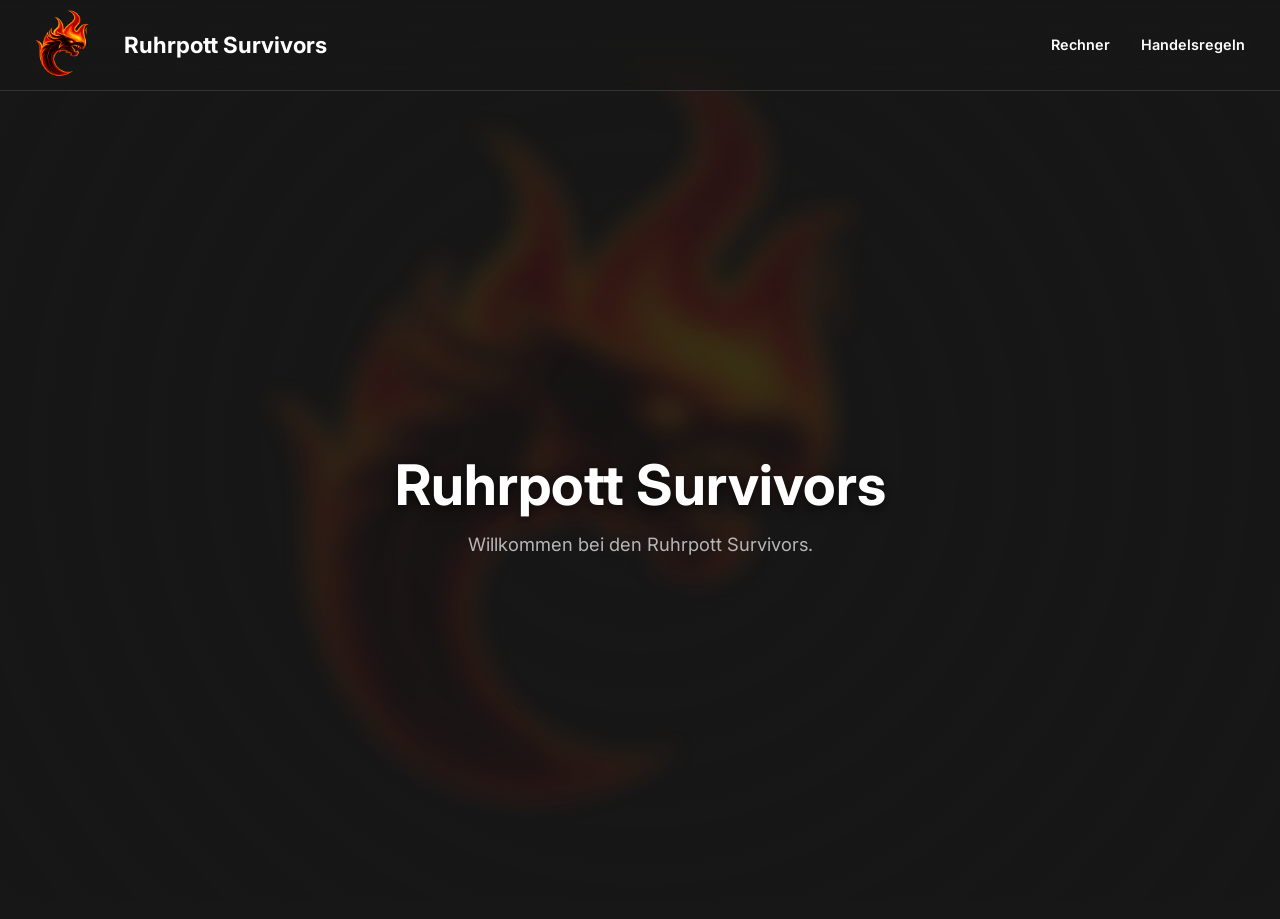
<file: index.html>
<!DOCTYPE html>
<html lang="de">

<head>
    <meta charset="UTF-8">
    <meta name="viewport" content="width=device-width, initial-scale=1.0">

    <title>Ruhrpott Survivors</title>

    <link rel="stylesheet" href="css/style.css">
</head>

<body>

    <!-- Navigation -->
    <nav class="navigation">
        <div class="navigation-inhalt">

            <!-- Logo und Name -->
            <a href="index.html" class="marke">
                <img
                    src="assets/images/Logo_RS.png"
                    alt="Ruhrpott Survivors"
                    class="logo"
                >

                <span>Ruhrpott Survivors</span>
            </a>

            <!-- Umschalter für das mobile Menü -->
            <input
                type="checkbox"
                id="menue-umschalter"
                class="menue-umschalter"
            >

            <!-- Menüpunkte -->
            <ul class="menue">
                <li>
                    <a href="rechner.html">Rechner</a>
                </li>

                <li>
                    <a href="handelsregeln.html">Handelsregeln</a>
                </li>
            </ul>

            <!-- Mobiles Menü -->
            <label
                for="menue-umschalter"
                class="hamburger"
                aria-label="Menü öffnen"
            >
                <span></span>
            </label>

        </div>
    </nav>


    <!-- Hauptinhalt -->
    <main class="hauptinhalt">

        <div class="hauptinhalt-inhalt">

            <h1>Ruhrpott Survivors</h1>

            <p>
                Willkommen bei den Ruhrpott Survivors.
            </p>

        </div>

    </main>

</body>

</html>
</file>
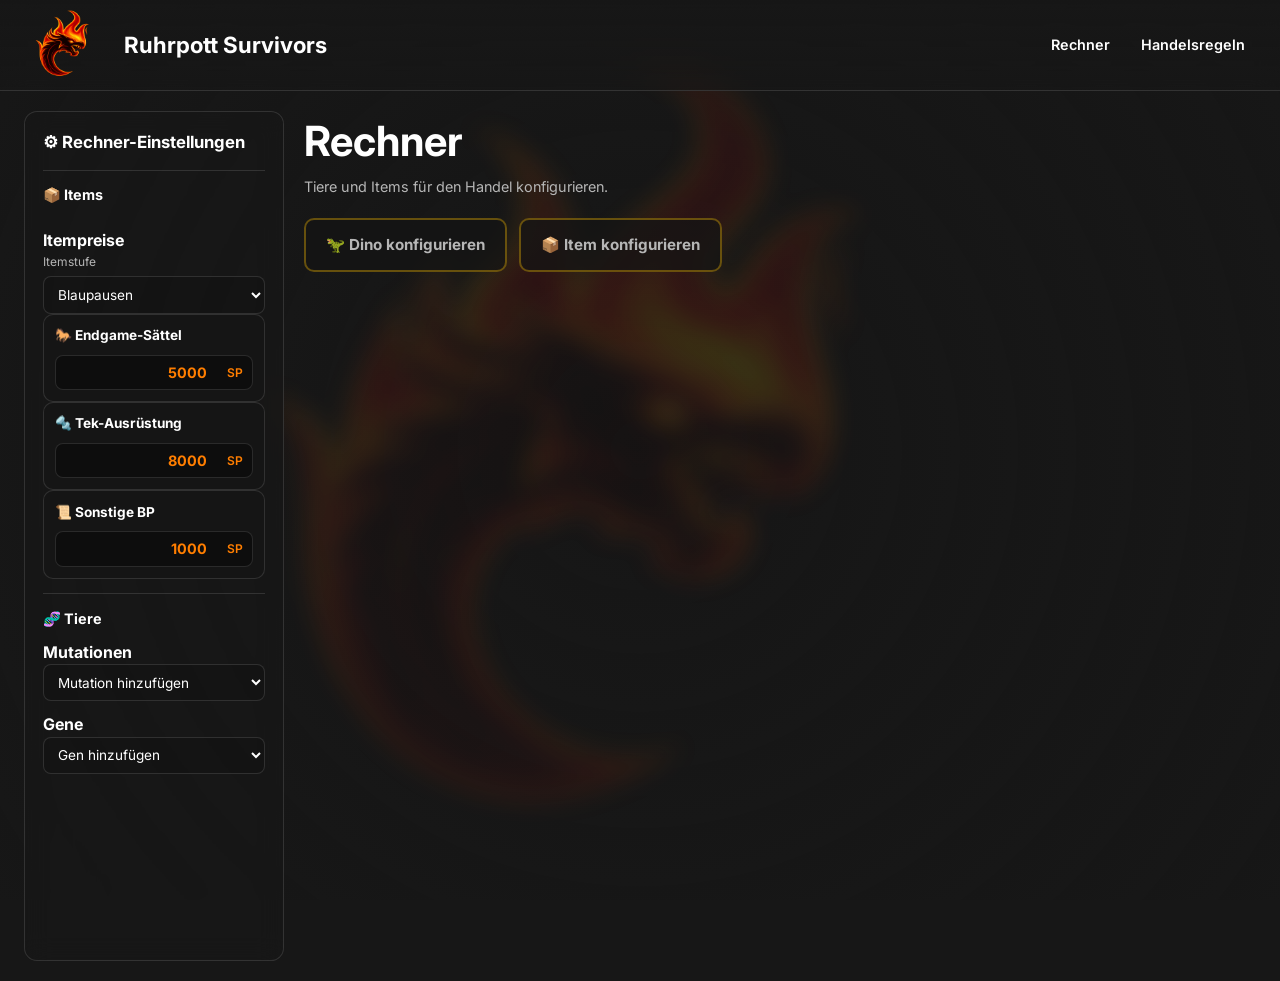
<file: rechner.html>
<!DOCTYPE html>
<html lang="de">

<head>
    <meta charset="UTF-8">
    <meta name="viewport" content="width=device-width, initial-scale=1.0">
    <title>Rechner – Ruhrpott Survivors</title>
    <link rel="stylesheet" href="css/style.css">
</head>

<body>

    <!-- ========================================
         NAVIGATION
         ======================================== -->

    <nav class="navigation">
        <div class="navigation-inhalt">

            <!-- Logo und Name -->

            <a href="index.html" class="marke">
                <img
                    src="assets/images/Logo_RS.png"
                    alt="Ruhrpott Survivors"
                    class="logo"
                >
                <span>Ruhrpott Survivors</span>
            </a>

            <!-- Umschalter für das mobile Menü -->

            <input
                type="checkbox"
                id="menue-umschalter"
                class="menue-umschalter"
            >

            <!-- Menüpunkte -->

            <ul class="menue">
                <li>
                    <a href="rechner.html">
                        Rechner
                    </a>
                </li>
                <li>
                    <a href="index.html">
                        Handelsregeln
                    </a>
                </li>
            </ul>

            <!-- Mobiles Menü -->

            <label
                for="menue-umschalter"
                class="hamburger"
                aria-label="Menü öffnen"
            >
                <span></span>
            </label>

        </div>
    </nav>

    <!-- ========================================
         RECHNER
         ======================================== -->

    <main class="rechner">

        <!-- ========================================
             SEITENLEISTE
             ======================================== -->

        <aside class="rechner-seitenleiste">

            <h2>⚙ Rechner-Einstellungen</h2>

            <!-- ========================================
                 ITEMS
                 ======================================== -->

            <section class="seitenleisten-bereich itempreise">
                <h3>📦 Items</h3>

                <div class="seitenleisten-unterbereich">
                    <h4>Itempreise</h4>

                    <!-- Itemstufe -->

                    <div class="itempreis-stufe">
                        <label for="itempreis-stufe">
                            Itemstufe
                        </label>
                        <select id="itempreis-stufe">
                            <option value="blaupausen">
                                Blaupausen
                            </option>
                            <option value="konvertierbar">
                                Konvertierbar
                            </option>
                            <option value="hergestellt">
                                Hergestellt
                            </option>
                        </select>
                    </div>

                    <!-- Endgame-Sättel -->

                    <div class="itempreis-gruppe">
                        <h4>🐎 Endgame-Sättel</h4>
                        <div class="preisfeld">
                            <input
                                type="number"
                                id="preis-sattel"
                                value="5000"
                                min="5000"
                                max="20000"
                                step="100"
                            >
                            <span>SP</span>
                        </div>
                    </div>

                    <!-- Tek-Ausrüstung -->

                    <div class="itempreis-gruppe">
                        <h4>🔩 Tek-Ausrüstung</h4>
                        <div class="preisfeld">
                            <input
                                type="number"
                                id="preis-tek"
                                value="8000"
                                min="8000"
                                max="20000"
                                step="100"
                            >
                            <span>SP</span>
                        </div>
                    </div>

                    <!-- Sonstige BP -->

                    <div class="itempreis-gruppe">
                        <h4>📜 Sonstige BP</h4>
                        <div class="preisfeld">
                            <input
                                type="number"
                                id="preis-sonstige"
                                value="1000"
                                min="1000"
                                max="20000"
                                step="100"
                            >
                            <span>SP</span>
                        </div>
                    </div>
                </div>
            </section>

            <!-- ========================================
                 TIERE
                 ======================================== -->

            <section class="seitenleisten-bereich tiere">
                <h3>🧬 Tiere</h3>

                <!-- ========================================
                     MUTATIONSAUSWAHL
                     ======================================== -->

                <div class="seitenleisten-unterbereich">
                    <h4>Mutationen</h4>

                    <div class="mutationsauswahl">

                        <!-- Mutation hinzufügen -->

                        <select id="mutation-auswahl">
                            <option
                                value=""
                                selected
                                disabled
                            >
                                Mutation hinzufügen
                            </option>
                            <option value="leben">
                                Leben
                            </option>
                            <option value="ausdauer">
                                Ausdauer
                            </option>
                            <option value="gewicht">
                                Gewicht
                            </option>
                            <option value="sauerstoff">
                                Sauerstoff
                            </option>
                            <option value="nahrung">
                                Nahrung
                            </option>
                            <option value="schaden">
                                Schaden
                            </option>
                            <option value="handwerk">
                                Handwerk
                            </option>
                        </select>

                        <!-- Aktive Mutationen -->

                        <div
                            id="aktive-mutationen"
                            class="aktive-mutationen"
                        >
                            <!-- Aktive Mutationen werden hier eingefügt -->
                        </div>

                    </div>
                </div>

                <!-- ========================================
                     GENEAUSWAHL
                     ======================================== -->

                <div class="seitenleisten-unterbereich">
                    <h4>Gene</h4>

                    <div class="genauswahl">
                        <select id="gen-auswahl">
                            <option
                                value=""
                                selected
                                disabled
                            >
                                Gen hinzufügen
                            </option>
                        </select>
                    </div>
                </div>

            </section>

        </aside>

        <!-- ========================================
             HAUPTBEREICH
             ======================================== -->

        <section class="rechner-hauptbereich">

            <!-- ========================================
                 RECHNER-KOPF
                 ======================================== -->

            <div class="rechner-kopf">
                <h1>Rechner</h1>
                <p>
                    Tiere und Items für den Handel konfigurieren.
                </p>
            </div>

            <!-- ========================================
                 RECHNER-AUSWAHL
                 ======================================== -->

            <section class="rechner-auswahl">

                <!-- Dino konfigurieren -->

                <button
                    type="button"
                    class="rechner-auswahl-button"
                    id="dino-konfigurieren"
                >
                    🦖 Dino konfigurieren
                </button>

                <!-- Item konfigurieren -->

                <button
                    type="button"
                    class="rechner-auswahl-button"
                    id="item-konfigurieren"
                >
                    📦 Item konfigurieren
                </button>

            </section>

            <!-- ========================================
                 DINO-KONFIGURATOR
                 ======================================== -->

            <section
                id="dino-konfigurator"
                class="dino-konfigurator"
                hidden
            >

                <button
                    type="button"
                    class="dino-konfigurator-schliessen"
                    id="dino-konfigurator-schliessen"
                    aria-label="Dino-Konfigurator schließen"
                    title="Konfigurator schließen"
                >
                    ×
                </button>

                <!-- ========================================
                     DINO-KONFIGURATOR BOX
                     ======================================== -->

                <div class="konfigurator-box">

                    <!-- ========================================
                         1. KATEGORIE
                         ======================================== -->

                    <section class="kategorieauswahl">
                        <h2>Kategorie</h2>

                        <div class="kategorie-buttons">
                            <!-- Kategorie-Buttons werden per JavaScript eingefügt -->
                        </div>

                        <!-- Kategorie-Hinweis -->

                        <div
                            class="kategorie-hinweis"
                            hidden
                        >
                            Lorem Ipsum
                        </div>
                    </section>

                    <!-- ========================================
                         2. ANGABEN
                         ======================================== -->

                    <section class="rechner-bereich">
                        <h2>Angaben</h2>

                        <div class="angaben-formular">

                            <!-- Tier-Suche -->

                            <div class="tier-suche">
                                <label for="dino-suche-eingabe">
                                    Tier suchen
                                </label>

                                <div class="dino-suche-eingabebereich">
                                    <input
                                        type="text"
                                        id="dino-suche-eingabe"
                                        placeholder="Name des Tieres eingeben"
                                        autocomplete="off"
                                    >

                                    <!-- Suchergebnisse -->

                                    <div
                                        id="dino-suche-ergebnisse"
                                        class="dino-suche-ergebnisse"
                                        hidden
                                    >
                                        <!-- Treffer werden per JavaScript eingefügt -->
                                    </div>
                                </div>
                            </div>

                            <!-- Level -->

                            <div class="angabe-eingabe">
                                <label for="dino-level">
                                    Level
                                </label>
                                <input
                                    type="number"
                                    id="dino-level"
                                    min="1"
                                    placeholder="Level"
                                >
                            </div>

                            <!-- Abgabeart -->

                            <div class="angabe-gruppe">
                                <span class="angabe-label">
                                    Abgabeart
                                </span>

                                <div class="angabe-optionen">
                                    <button
                                        type="button"
                                        class="angabe-option"
                                        data-gruppe="abgabeart"
                                        data-wert="baby"
                                    >
                                        Baby
                                    </button>
                                    <button
                                        type="button"
                                        class="angabe-option"
                                        data-gruppe="abgabeart"
                                        data-wert="ausgewachsen"
                                    >
                                        Ausgewachsen
                                    </button>
                                </div>
                            </div>

                            <!-- Geschlecht -->

                            <div class="angabe-gruppe">
                                <span class="angabe-label">
                                    Geschlecht
                                </span>

                                <div class="angabe-optionen">
                                    <button
                                        type="button"
                                        class="angabe-option"
                                        data-gruppe="geschlecht"
                                        data-wert="weibchen"
                                    >
                                        Weibchen
                                    </button>
                                    <button
                                        type="button"
                                        class="angabe-option"
                                        data-gruppe="geschlecht"
                                        data-wert="maennchen"
                                    >
                                        Männchen
                                    </button>
                                    <button
                                        type="button"
                                        class="angabe-option"
                                        data-gruppe="geschlecht"
                                        data-wert="neutral"
                                    >
                                        Neutral
                                    </button>
                                </div>
                            </div>

                            <!-- Kastration -->

                            <div class="angabe-gruppe">
                                <span class="angabe-label">
                                    Kastration
                                </span>

                                <div class="angabe-optionen">
                                    <button
                                        type="button"
                                        class="angabe-option"
                                        data-gruppe="kastration"
                                        data-wert="ja"
                                    >
                                        Ja
                                    </button>
                                    <button
                                        type="button"
                                        class="angabe-option"
                                        data-gruppe="kastration"
                                        data-wert="nein"
                                    >
                                        Nein
                                    </button>
                                </div>
                            </div>

                            <!-- Shiny -->

                            <div class="angabe-gruppe">
                                <span class="angabe-label">
                                    Shiny
                                </span>

                                <div class="angabe-optionen">
                                    <button
                                        type="button"
                                        class="angabe-option"
                                        data-gruppe="shiny"
                                        data-wert="nein"
                                    >
                                        Nein
                                    </button>
                                    <button
                                        type="button"
                                        class="angabe-option"
                                        data-gruppe="shiny"
                                        data-wert="ja"
                                    >
                                        Ja
                                    </button>
                                    <button
                                        type="button"
                                        class="angabe-option"
                                        data-gruppe="shiny"
                                        data-wert="essenz"
                                    >
                                        Essenz
                                    </button>
                                </div>
                            </div>

                            <!-- Rassenzusatz -->

                            <div class="angabe-gruppe">
                                <span class="angabe-label">
                                    Rassenzusatz
                                </span>

                                <div class="angabe-optionen">
                                    <button
                                        type="button"
                                        class="angabe-option"
                                        data-gruppe="rassenzusatz"
                                        data-wert="aberant"
                                    >
                                        Aberrant
                                    </button>
                                    <button
                                        type="button"
                                        class="angabe-option"
                                        data-gruppe="rassenzusatz"
                                        data-wert="x"
                                    >
                                        X
                                    </button>
                                    <button
                                        type="button"
                                        class="angabe-option"
                                        data-gruppe="rassenzusatz"
                                        data-wert="y"
                                    >
                                        Y
                                    </button>
                                    <button
                                        type="button"
                                        class="angabe-option"
                                        data-gruppe="rassenzusatz"
                                        data-wert="s"
                                    >
                                        S
                                    </button>
                                </div>
                            </div>

                        </div>
                    </section>

                    <!-- ========================================
                         3. MUTATIONEN
                         ======================================== -->

                    <section
                        class="rechner-mutationen"
                        id="dino-mutationen"
                        hidden
                    >
                        <h2>Mutationen</h2>

                        <div
                            id="mutations-slider"
                            class="mutations-slider"
                        >
                            <!-- Aktivierte Mutations-Slider werden hier eingefügt -->
                        </div>
                    </section>

                    <!-- ========================================
                         4. GENE
                         ======================================== -->

                    <section
                        class="rechner-gene"
                        id="dino-gene"
                        hidden
                    >
                        <h2>Gene</h2>

                        <div
                            id="gene-slots"
                            class="gene-slots"
                        >
                            <!-- Ausgewählte Gene werden hier eingefügt -->
                        </div>
                    </section>

                    <!-- ========================================
                         AKTION
                         ======================================== -->

                    <div class="dino-konfigurator-aktion">
                        <button
                            type="button"
                            id="tier-in-warenkorb"
                        >
                            🛒 Tier in den Warenkorb
                        </button>
                    </div>

                </div>

            </section>

            <!-- ========================================
                 ITEM-KONFIGURATOR
                 ======================================== -->

            <section
                id="item-konfigurator"
                class="item-konfigurator"
                hidden
            >

                <button
                    type="button"
                    class="item-konfigurator-schliessen"
                    id="item-konfigurator-schliessen"
                    aria-label="Item-Konfigurator schließen"
                    title="Konfigurator schließen"
                >
                    ×
                </button>

                <!-- ========================================
                     ITEM-KONFIGURATOR BOX
                     ======================================== -->

                <div class="konfigurator-box">

                    <!-- ========================================
                         1. KATEGORIE
                         ======================================== -->

                    <section class="item-kategorieauswahl">
                        <h2>Kategorie</h2>

                        <div class="item-kategorie-buttons">
                            <button
                                type="button"
                                class="item-kategorie-button"
                                data-kategorie="endgame-sattel"
                            >
                                🐎 Endgame-Sattel
                            </button>
                            <button
                                type="button"
                                class="item-kategorie-button"
                                data-kategorie="tek-ausruestung"
                            >
                                🔩 Tek-Ausrüstung
                            </button>
                            <button
                                type="button"
                                class="item-kategorie-button"
                                data-kategorie="sonstige-bauplaene"
                            >
                                📜 Sonstige Baupläne
                            </button>
                        </div>

                        <!-- Kategorie-Hinweis -->

                        <div
                            id="item-kategorie-hinweis"
                            class="item-kategorie-hinweis"
                            hidden
                        >
                        </div>
                    </section>

                    <!-- ========================================
                         2. ITEM
                         ======================================== -->

                    <section class="rechner-bereich item-angaben">
                        <h2>Item</h2>

                        <div class="item-suche">
                            <label for="item-suche-eingabe">
                                Item suchen
                            </label>

                            <input
                                type="text"
                                id="item-suche-eingabe"
                                placeholder="Name des Items eingeben"
                                autocomplete="off"
                            >

                            <!-- Suchergebnisse -->

                            <div
                                id="item-suche-ergebnisse"
                                class="item-suche-ergebnisse"
                                hidden
                            >
                                <!-- Treffer werden per JavaScript eingefügt -->
                            </div>
                        </div>
                    </section>

                    <!-- ========================================
                         3. QUALITÄT
                         ======================================== -->

                    <section class="item-qualitaet">
                        <h2>Qualität</h2>

                        <div class="item-qualitaet-buttons">
                            <button
                                type="button"
                                class="item-qualitaet-button"
                                data-qualitaet="primitiv"
                            >
                                Primitiv
                            </button>
                            <button
                                type="button"
                                class="item-qualitaet-button"
                                data-qualitaet="roh"
                            >
                                Roh
                            </button>
                            <button
                                type="button"
                                class="item-qualitaet-button"
                                data-qualitaet="fortgeschritten"
                            >
                                Fortgeschritten
                            </button>
                            <button
                                type="button"
                                class="item-qualitaet-button"
                                data-qualitaet="ueberragend"
                            >
                                Überragend
                            </button>
                            <button
                                type="button"
                                class="item-qualitaet-button"
                                data-qualitaet="meisterhaft"
                            >
                                Meisterhaft
                            </button>
                            <button
                                type="button"
                                class="item-qualitaet-button"
                                data-qualitaet="legendaer"
                            >
                                Legendär
                            </button>
                        </div>
                    </section>

                    <!-- ========================================
                         4. HERSTELLUNGSART
                         ======================================== -->

                    <section class="item-herstellungsart">
                        <h2>Herstellungsart</h2>

                        <div class="item-herstellungsart-buttons">
                            <button
                                type="button"
                                class="item-herstellungsart-button"
                                data-herstellungsart="blaupause"
                            >
                                📜 Blaupause
                            </button>
                            <button
                                type="button"
                                class="item-herstellungsart-button"
                                data-herstellungsart="konvertierbar"
                            >
                                🔄 Konvertierbar
                            </button>
                            <button
                                type="button"
                                class="item-herstellungsart-button"
                                data-herstellungsart="hergestellt"
                            >
                                🔨 Hergestellt
                            </button>
                        </div>
                    </section>

                    <!-- ========================================
                         5. ITEMWERTE
                         ======================================== -->

                    <section class="rechner-bereich item-werte">
                        <h2>Itemwerte</h2>

                        <div class="item-werte-formular">

                            <!-- Rüstungswert -->

                            <div class="angabe-eingabe">
                                <label for="item-ruestungswert">
                                    Rüstungswert (optional)
                                </label>
                                <input
                                    type="number"
                                    id="item-ruestungswert"
                                    min="0"
                                    step="0.1"
                                    placeholder="Rüstungswert"
                                >
                            </div>

                            <!-- Itemrating -->

                            <div class="angabe-eingabe">
                                <label for="itemrating">
                                    Itemrating (optional)
                                </label>
                                <input
                                    type="number"
                                    id="itemrating"
                                    min="0"
                                    step="0.1"
                                    placeholder="Itemrating"
                                >
                            </div>

                        </div>
                    </section>

                    <!-- ========================================
                         6. MENGE
                         ======================================== -->

                    <section class="rechner-bereich item-menge">
                        <h2>Menge</h2>

                        <div class="angabe-eingabe">
                            <label for="item-menge">
                                Anzahl
                            </label>
                            <input
                                type="number"
                                id="item-menge"
                                min="1"
                                value="1"
                                step="1"
                            >
                        </div>
                    </section>

                    <!-- ========================================
                         AKTION
                         ======================================== -->

                    <div class="item-konfigurator-aktion">
                        <button
                            type="button"
                            id="item-in-warenkorb"
                        >
                            🛒 Item in den Warenkorb
                        </button>
                    </div>

                </div>

            </section>

        </section>

    </main>

    <!-- ========================================
         SEITENLOGIK
         ======================================== -->

    <script type="module" src="js/seitenlogik.js"></script>

</body>

</html>
</file>
<file: css/style.css>
@import url('https://fonts.googleapis.com/css2?family=Inter:wght@400;600;700&display=swap');

/* ========================================
   GRUNDEINSTELLUNGEN
   ======================================== */

:root {
    --hintergrund: #171717;
    --oberflaeche: #3c3938;
    --rot-dunkel: #b20000;
    --rot: #ef3200;
    --orange: #ff7e00;
    --gelb: #ffbf00;
    --gelb-hell: #ffff00;
    --schrift: #ffffff;
    --schrift-gedeckt: #b6b6b6;
    --rahmen: rgba(255, 255, 255, 0.12);
    --glasflaeche: rgba(23, 23, 23, 0.65);
}

* {
    margin: 0;
    padding: 0;
    box-sizing: border-box;
}

html {
    min-height: 100%;
}

body {
    position: relative;
    min-height: 100vh;
    font-family: "Inter", sans-serif;
    color: var(--schrift);
    background: var(--hintergrund);
    line-height: 1.45;
    overflow-x: hidden;
}

/* ========================================
   LOGO ALS HINTERGRUND
   ======================================== */

body::before {
    content: "";
    position: fixed;
    top: 50%;
    left: 50%;
    width: min(80vw, 1100px);
    height: min(80vw, 1100px);
    transform: translate(-50%, -50%);
    background-image: url("../assets/images/Logo_RS.png");
    background-position: center;
    background-repeat: no-repeat;
    background-size: contain;
    opacity: 0.20;
    filter: blur(12px);
    z-index: -2;
    pointer-events: none;
}

/* Dunkle Ebene über dem Hintergrundlogo */

body::after {
    content: "";
    position: fixed;
    inset: 0;
    background:
        radial-gradient(
            circle at center,
            rgba(23, 23, 23, 0.20),
            rgba(23, 23, 23, 0.78)
        );
    z-index: -1;
    pointer-events: none;
}

/* ========================================
   NAVIGATION
   ======================================== */

.navigation {
    position: sticky;
    top: 0;
    width: 100%;
    background:
        linear-gradient(
            180deg,
            rgba(23, 23, 23, 0.88),
            rgba(23, 23, 23, 0.68)
        );
    border-bottom: 1px solid var(--rahmen);
    backdrop-filter: blur(12px);
    z-index: 100;
}

.navigation-inhalt {
    max-width: 1600px;
    min-height: 72px;
    margin: 0 auto;
    padding: 0 1.5rem;
    display: flex;
    align-items: center;
    justify-content: space-between;
}

/* ========================================
   LOGO UND NAME
   ======================================== */

.marke {
    display: flex;
    align-items: center;
    gap: 0.65rem;
    color: var(--schrift);
    text-decoration: none;
    font-size: clamp(1.1rem, 2vw, 1.4rem);
    font-weight: 700;
    white-space: nowrap;
}

.logo {
    width: 90px;
    height: 90px;
    object-fit: contain;
}

/* ========================================
   MENÜ
   ======================================== */

.menue {
    display: flex;
    align-items: center;
    gap: 0.5rem;
    list-style: none;
}

.menue a {
    display: block;
    padding: 0.5rem 0.7rem;
    color: var(--schrift);
    text-decoration: none;
    font-size: 0.9rem;
    font-weight: 600;
    border-radius: 9px;
    transition:
        background 0.2s ease,
        color 0.2s ease,
        transform 0.2s ease;
}

.menue a:hover {
    background: rgba(239, 50, 0, 0.15);
    color: var(--orange);
    transform: translateY(-1px);
}

/* ========================================
   MOBILES MENÜ
   ======================================== */

.menue-umschalter {
    display: none;
}

.hamburger {
    display: none;
    width: 42px;
    height: 42px;
    align-items: center;
    justify-content: center;
    border: 1px solid var(--rahmen);
    border-radius: 10px;
    background: rgba(255, 255, 255, 0.05);
    cursor: pointer;
}

.hamburger span,
.hamburger span::before,
.hamburger span::after {
    display: block;
    width: 18px;
    height: 2px;
    background: var(--schrift);
    position: relative;
    transition:
        transform 0.25s ease,
        top 0.25s ease,
        background 0.25s ease;
    content: "";
}

.hamburger span::before {
    position: absolute;
    top: -6px;
}

.hamburger span::after {
    position: absolute;
    top: 6px;
}

/* ========================================
   HAUPTINHALT
   ======================================== */

.hauptinhalt {
    position: relative;
    min-height: calc(100vh - 72px);
    display: flex;
    align-items: center;
    justify-content: center;
    padding: 1.5rem;
}

.hauptinhalt-inhalt {
    width: 100%;
    max-width: 1000px;
    text-align: center;
}

.hauptinhalt h1 {
    margin-bottom: 0.75rem;
    font-size: clamp(2rem, 5vw, 3.5rem);
    font-weight: 700;
    line-height: 1.2;
    text-shadow:
        0 4px 12px rgba(0, 0, 0, 0.6);
}

.hauptinhalt p {
    color: var(--schrift-gedeckt);
    font-size: clamp(0.95rem, 2vw, 1.15rem);
}

/* ========================================
   RESPONSIVES DESIGN
   ======================================== */

@media (max-width: 900px) {
    .navigation-inhalt {
        min-height: 76px;
        padding: 0 1rem;
    }

    .logo {
        width: 70px;
        height: 70px;
    }

    .marke {
        font-size: 1.1rem;
    }

    .menue {
        position: absolute;
        top: 100%;
        left: 0;
        right: 0;
        flex-direction: column;
        align-items: center;
        gap: 0;
        background: rgba(23, 23, 23, 0.95);
        backdrop-filter: blur(12px);
        max-height: 0;
        padding: 0;
        overflow: hidden;
        opacity: 0;
        pointer-events: none;
        transition:
            max-height 0.4s ease,
            opacity 0.4s ease,
            padding 0.4s ease;
    }

    .menue li {
        width: 90%;
        border-bottom: 1px solid var(--rahmen);
        text-align: center;
    }

    .menue a {
        width: 100%;
        padding: 0.8rem 0;
    }

    .menue-umschalter:checked ~ .menue {
        max-height: 100vh;
        padding: 0.75rem 0;
        opacity: 1;
        pointer-events: auto;
    }

    .hamburger {
        display: flex;
    }

    .menue-umschalter:checked ~ .hamburger span {
        background: transparent;
    }

    .menue-umschalter:checked ~ .hamburger span::before {
        top: 0;
        transform: rotate(45deg);
    }

    .menue-umschalter:checked ~ .hamburger span::after {
        top: 0;
        transform: rotate(-45deg);
    }

    /* Hintergrundlogo auf kleinen Bildschirmen */

    body::before {
        width: 100vw;
        height: 100vw;
        opacity: 0.16;
        filter: blur(10px);
    }
}

@media (max-width: 600px) {
    .navigation-inhalt {
        min-height: 66px;
    }

    .logo {
        width: 60px;
        height: 60px;
    }
}

/* ========================================
   RECHNER
   ======================================== */

.rechner {
    width: 100%;
    max-width: 1600px;
    margin: 0 auto;
    padding: 1.25rem 1.5rem;
    display: grid;
    grid-template-columns: 260px minmax(0, 1fr);
    gap: 1.25rem;
}

/* ========================================
   RECHNER-SEITENLEISTE
   ======================================== */

.rechner-seitenleiste {
    min-height: 850px;
    padding: 1.1rem;
    background: var(--glasflaeche);
    border: 1px solid var(--rahmen);
    border-radius: 13px;
    backdrop-filter: blur(12px);
}

.rechner-seitenleiste h2 {
    margin-bottom: 1rem;
    font-size: 1.05rem;
}

.seitenleisten-bereich {
    padding-top: 0.9rem;
    margin-top: 0.9rem;
    border-top: 1px solid var(--rahmen);
}

.seitenleisten-bereich h3 {
    margin-bottom: 0.7rem;
    font-size: 0.9rem;
}

/* ========================================
   RECHNER-HAUPTBEREICH
   ======================================== */

.rechner-hauptbereich {
    min-width: 0;
}

.rechner-kopf {
    margin-bottom: 1.25rem;
}

.rechner-kopf h1 {
    margin-bottom: 0.35rem;
    font-size: clamp(1.8rem, 4vw, 2.6rem);
}

.rechner-kopf p {
    color: var(--schrift-gedeckt);
    font-size: 0.9rem;
}

/* ========================================
   KONFIGURATOR-AUSWAHL
   ======================================== */

.rechner-auswahl {
    display: flex;
    align-items: center;
    gap: 0.75rem;
    margin-bottom: 1.25rem;
}

.rechner-auswahl button {
    width: fit-content;
    min-width: 190px;
    min-height: 54px;
    padding: 0.85rem 1.25rem;
    color: var(--schrift-gedeckt);
    background: rgba(20, 20, 20, 0.75);
    border: 2px solid rgba(255, 191, 0, 0.35);
    border-radius: 10px;
    cursor: pointer;
    font-family: inherit;
    font-size: 0.95rem;
    font-weight: 700;
    transition:
        border-color 0.2s ease,
        background 0.2s ease,
        color 0.2s ease,
        box-shadow 0.2s ease,
        transform 0.2s ease;
}

.rechner-auswahl button:hover {
    color: var(--schrift);
    border-color: var(--gelb);
    background:
        linear-gradient(
            135deg,
            rgba(255, 191, 0, 0.08),
            rgba(255, 126, 0, 0.10)
        );
    box-shadow:
        0 0 12px rgba(255, 191, 0, 0.10);
    transform: translateY(-1px);
}

.rechner-auswahl button.aktiv {
    color: var(--schrift);
    border-color: var(--gelb-hell);
    background:
        linear-gradient(
            135deg,
            rgba(255, 191, 0, 0.18),
            rgba(255, 126, 0, 0.14)
        );
    box-shadow:
        0 0 0 1px rgba(255, 191, 0, 0.18),
        0 0 16px rgba(255, 191, 0, 0.16);
}

/* ========================================
   KONFIGURATOR-BOXEN
   ======================================== */

.dino-konfigurator,
.item-konfigurator {
    position: relative;
    padding: 1.1rem;
    background: var(--glasflaeche);
    border: 1px solid var(--rahmen);
    border-radius: 13px;
    backdrop-filter: blur(12px);
}

/* Abstand zwischen Tier- und Item-Konfigurator */

.dino-konfigurator {
    margin-bottom: 1.5rem;
}

/* ========================================
   DINO-KONFIGURATOR SCHLIESSEN
   ======================================== */

.dino-konfigurator-schliessen,
.item-konfigurator-schliessen {
    position: absolute;
    top: 0.55rem;
    right: 0.55rem;
    z-index: 10;
    display: flex;
    align-items: center;
    justify-content: center;
    width: 30px;
    height: 30px;
    padding: 0;
    color: var(--rot);
    background: rgba(20, 20, 20, 0.75);
    border: 1px solid var(--rot);
    border-radius: 7px;
    cursor: pointer;
    font-family: inherit;
    font-size: 1.25rem;
    font-weight: 700;
    line-height: 1;
    transition:
        background 0.2s ease,
        box-shadow 0.2s ease,
        transform 0.2s ease;
}

.dino-konfigurator-schliessen:hover,
.item-konfigurator-schliessen:hover {
    color: var(--rot);
    background: rgba(178, 0, 0, 0.14);
    box-shadow:
        0 0 10px rgba(239, 50, 0, 0.35);
    transform: scale(1.04);
}

/* ========================================
   DINO-SUCHE
   ======================================== */

.dino-suche {
    position: relative;
    z-index: 100;
    display: flex;
    flex-direction: column;
    gap: 0.35rem;
    width: min(100%, 360px);
    margin-bottom: 1rem;
    padding: 0.65rem;
    background: rgba(20, 20, 20, 0.45);
    border: 1px solid var(--rahmen);
    border-radius: 10px;
}

/* Eingabefeld und Suchergebnisse */

.dino-suche-eingabebereich {
    position: relative;
}

.dino-suche label {
    color: var(--schrift-gedeckt);
    font-size: 0.72rem;
    font-weight: 600;
}

#dino-suche-eingabe {
    width: 100%;
    padding: 0.5rem 0.6rem;
    background: rgba(20, 20, 20, 0.75);
    color: var(--schrift);
    border: 1px solid var(--rahmen);
    border-radius: 8px;
    outline: none;
    font-family: inherit;
    font-size: 0.82rem;
    transition:
        border-color 0.2s ease,
        background 0.2s ease,
        box-shadow 0.2s ease;
}

#dino-suche-eingabe:focus {
    border-color: var(--orange);
    background: rgba(20, 20, 20, 0.9);
    box-shadow:
        0 0 0 1px rgba(255, 126, 0, 0.12);
}

.dino-suche-ergebnisse {
    position: absolute;
    top: calc(100% + 0.25rem);
    left: 0;
    right: 0;
    max-height: 220px;
    overflow-y: auto;
    padding: 0.3rem;
    background: rgba(20, 20, 20, 0.97);
    border: 1px solid var(--rahmen);
    border-radius: 9px;
    box-shadow:
        0 8px 20px rgba(0, 0, 0, 0.35);
    z-index: 1000;
}

.dino-suche-ergebnis {
    width: 100%;
    padding: 0.5rem 0.6rem;
    color: var(--schrift);
    background: transparent;
    border: 1px solid transparent;
    border-radius: 7px;
    cursor: pointer;
    text-align: left;
    font-family: inherit;
    font-size: 0.8rem;
    transition:
        background 0.2s ease,
        border-color 0.2s ease,
        color 0.2s ease;
}

.dino-suche-ergebnis:hover {
    color: var(--schrift);
    background: rgba(255, 126, 0, 0.12);
    border-color: rgba(255, 126, 0, 0.45);
}

/* ========================================
   ITEM-KONFIGURATOR BEREICHE
   ======================================== */

/*
   Die einzelnen Bereiche des Item-Konfigurators
   besitzen bewusst keine eigenen Boxen.
   Die gemeinsame Box wird über .item-konfigurator
   erzeugt.
*/

.item-kategorieauswahl,
.item-qualitaet,
.item-herstellungsart {
    margin-bottom: 1rem;
    padding: 0;
    background: transparent;
    border: none;
    border-radius: 0;
    backdrop-filter: none;
}

/*
   Auch die allgemeinen Rechner-Bereiche werden im
   Item-Konfigurator ohne eigene Box dargestellt.
*/

.item-konfigurator .rechner-bereich {
    margin-bottom: 1rem;
    padding: 0;
    background: transparent;
    border: none;
    border-radius: 0;
    backdrop-filter: none;
}

.item-kategorieauswahl h2,
.item-qualitaet h2,
.item-herstellungsart h2,
.item-werte h2,
.item-menge h2 {
    margin-bottom: 0.9rem;
    font-size: 1.05rem;
}

/* ========================================
   ITEM-SUCHE
   ======================================== */

/*
   Nur das Suchfeld bekommt innerhalb der
   großen Item-Box eine eigene kleine Box.
*/

.item-suche {
    position: relative;
    z-index: 100;
    display: flex;
    flex-direction: column;
    gap: 0.4rem;
    margin-bottom: 1rem;
    padding: 0.8rem;
    background: rgba(20, 20, 20, 0.45);
    border: 1px solid var(--rahmen);
    border-radius: 10px;
}

.item-suche label {
    color: var(--schrift-gedeckt);
    font-size: 0.75rem;
    font-weight: 600;
}

#item-suche-eingabe {
    width: 100%;
    padding: 0.55rem 0.65rem;
    background: rgba(20, 20, 20, 0.75);
    color: var(--schrift);
    border: 1px solid var(--rahmen);
    border-radius: 8px;
    outline: none;
    font-family: inherit;
    font-size: 0.85rem;
    transition:
        border-color 0.2s ease,
        background 0.2s ease,
        box-shadow 0.2s ease;
}

#item-suche-eingabe:focus {
    border-color: var(--orange);
    background: rgba(20, 20, 20, 0.9);
    box-shadow:
        0 0 0 1px rgba(255, 126, 0, 0.12);
}

.item-suche-ergebnisse {
    position: absolute;
    top: calc(100% + 0.25rem);
    left: 0;
    right: 0;
    max-height: 260px;
    overflow-y: auto;
    padding: 0.3rem;
    background: rgba(20, 20, 20, 0.97);
    border: 1px solid var(--rahmen);
    border-radius: 9px;
    box-shadow:
        0 8px 20px rgba(0, 0, 0, 0.35);
    z-index: 1000;
}

.item-suche-ergebnis {
    width: 100%;
    padding: 0.55rem 0.65rem;
    color: var(--schrift);
    background: transparent;
    border: 1px solid transparent;
    border-radius: 7px;
    cursor: pointer;
    text-align: left;
    font-family: inherit;
    font-size: 0.82rem;
    transition:
        background 0.2s ease,
        border-color 0.2s ease,
        color 0.2s ease;
}

.item-suche-ergebnis:hover {
    color: var(--schrift);
    background: rgba(255, 126, 0, 0.12);
    border-color: rgba(255, 126, 0, 0.45);
}

/* ========================================
   ITEM-KATEGORIE-BUTTONS
   ======================================== */

.item-kategorie-buttons {
    display: flex;
    flex-wrap: wrap;
    gap: 0.65rem;
}

.item-kategorie-button {
    position: relative;
    display: flex;
    align-items: center;
    justify-content: center;
    width: fit-content;
    min-width: 145px;
    min-height: 68px;
    padding: 0.7rem 0.85rem;
    color: var(--schrift);
    background: #242323;
    border: 2px solid rgba(180, 180, 180, 0.45);
    border-radius: 10px;
    overflow: hidden;
    cursor: pointer;
    font-family: inherit;
    font-size: 0.85rem;
    font-weight: 600;
    transition:
        transform 0.2s ease,
        border-color 0.2s ease,
        background 0.2s ease,
        box-shadow 0.2s ease;
}

.item-kategorie-button:hover {
    transform: translateY(-2px);
    border-color: rgba(255, 126, 0, 0.75);
    background: #2c2a29;
    box-shadow:
        0 0 12px rgba(255, 126, 0, 0.08);
}

.item-kategorie-button.aktiv {
    border: 3px solid var(--orange);
    background:
        linear-gradient(
            135deg,
            rgba(178, 0, 0, 0.30),
            rgba(255, 126, 0, 0.20)
        );
    box-shadow:
        0 0 0 1px rgba(255, 126, 0, 0.20),
        0 0 16px rgba(255, 126, 0, 0.16);
}

.item-kategorie-button::after {
    content: "";
    position: absolute;
    top: 0;
    left: 0;
    width: 100%;
    height: 100%;
    background:
        linear-gradient(
            45deg,
            transparent 48%,
            rgba(255, 126, 0, 0.03) 56%,
            rgba(255, 126, 0, 0.20) 65%,
            rgba(255, 191, 0, 0.10) 68%,
            transparent 70%
        );
    background-size: 200% 100%;
    background-position: 165% 0;
    pointer-events: none;
}

.item-kategorie-button.aktiv::after {
    animation:
        kategorie-glanz 1s ease forwards;
}

/* ========================================
   ITEM-KATEGORIE-HINWEIS
   ======================================== */

.item-kategorie-hinweis {
    margin-top: 0.7rem;
    padding: 0.65rem 0.8rem;
    color: var(--gelb-hell);
    background: rgba(255, 191, 0, 0.10);
    border: 1px solid var(--gelb);
    border-radius: 7px;
    font-size: 0.8rem;
    font-weight: 600;
    line-height: 1.4;
    box-shadow:
        0 0 10px rgba(255, 191, 0, 0.08);
}

/* ========================================
   ITEM-QUALITÄT
   ======================================== */

.item-qualitaet-buttons {
    display: flex;
    flex-wrap: wrap;
    gap: 0.5rem;
}

.item-qualitaet-button {
    min-width: 105px;
    min-height: 40px;
    padding: 0.5rem 0.7rem;
    color: var(--schrift-gedeckt);
    background: rgba(20, 20, 20, 0.75);
    border: 1px solid var(--rahmen);
    border-radius: 8px;
    cursor: pointer;
    font-family: inherit;
    font-size: 0.8rem;
    font-weight: 600;
    transition:
        color 0.2s ease,
        border-color 0.2s ease,
        background 0.2s ease,
        box-shadow 0.2s ease,
        transform 0.2s ease;
}

.item-qualitaet-button:hover {
    color: var(--schrift);
    border-color: rgba(255, 126, 0, 0.65);
    background: rgba(44, 42, 41, 0.9);
    transform: translateY(-1px);
}

/* Primitiv */

.item-qualitaet-button[data-qualitaet="primitiv"].aktiv {
    color: #C8CACA;
    border-color: #C8CACA;
    background: rgba(200, 202, 202, 0.08);
    box-shadow:
        0 0 0 1px rgba(200, 202, 202, 0.12),
        0 0 10px rgba(200, 202, 202, 0.12);
}

/* Roh */

.item-qualitaet-button[data-qualitaet="roh"].aktiv {
    color: #1EFF00;
    border-color: #1EFF00;
    background: rgba(30, 255, 0, 0.07);
    box-shadow:
        0 0 0 1px rgba(30, 255, 0, 0.12),
        0 0 10px rgba(30, 255, 0, 0.12);
}

/* Fortgeschritten */

.item-qualitaet-button[data-qualitaet="fortgeschritten"].aktiv {
    color: #0070DD;
    border-color: #0070DD;
    background: rgba(0, 112, 221, 0.08);
    box-shadow:
        0 0 0 1px rgba(0, 112, 221, 0.12),
        0 0 10px rgba(0, 112, 221, 0.12);
}

/* Überragend */

.item-qualitaet-button[data-qualitaet="ueberragend"].aktiv {
    color: #A335EE;
    border-color: #A335EE;
    background: rgba(163, 53, 238, 0.08);
    box-shadow:
        0 0 0 1px rgba(163, 53, 238, 0.12),
        0 0 10px rgba(163, 53, 238, 0.12);
}

/* Meisterhaft */

.item-qualitaet-button[data-qualitaet="meisterhaft"].aktiv {
    color: #B6AC4C;
    border-color: #B6AC4C;
    background: rgba(182, 172, 76, 0.08);
    box-shadow:
        0 0 0 1px rgba(182, 172, 76, 0.12),
        0 0 10px rgba(182, 172, 76, 0.12);
}

/* Legendär */

.item-qualitaet-button[data-qualitaet="legendaer"].aktiv {
    color: #00FFFF;
    border-color: #00FFFF;
    background: rgba(0, 255, 255, 0.07);
    box-shadow:
        0 0 0 1px rgba(0, 255, 255, 0.12),
        0 0 10px rgba(0, 255, 255, 0.12);
}

/* ========================================
   ITEM-HERSTELLUNGSART
   ======================================== */

.item-herstellungsart-buttons {
    display: flex;
    flex-wrap: wrap;
    gap: 0.5rem;
}

.item-herstellungsart-button {
    min-width: 125px;
    min-height: 40px;
    padding: 0.5rem 0.7rem;
    color: var(--schrift-gedeckt);
    background: rgba(20, 20, 20, 0.75);
    border: 1px solid var(--rahmen);
    border-radius: 8px;
    cursor: pointer;
    font-family: inherit;
    font-size: 0.8rem;
    font-weight: 600;
    transition:
        color 0.2s ease,
        border-color 0.2s ease,
        background 0.2s ease,
        box-shadow 0.2s ease,
        transform 0.2s ease;
}

.item-herstellungsart-button:hover {
    color: var(--schrift);
    border-color: rgba(255, 126, 0, 0.65);
    background: rgba(44, 42, 41, 0.9);
    transform: translateY(-1px);
}

.item-herstellungsart-button.aktiv {
    color: var(--schrift);
    border-color: var(--orange);
    background:
        linear-gradient(
            135deg,
            rgba(178, 0, 0, 0.25),
            rgba(255, 126, 0, 0.16)
        );
    box-shadow:
        0 0 0 1px rgba(255, 126, 0, 0.12),
        0 0 10px rgba(255, 126, 0, 0.10);
}

/* ========================================
   ITEMWERTE
   ======================================== */

.item-werte {
    margin-bottom: 1rem;
    padding: 0;
    background: transparent;
    border: none;
    border-radius: 0;
    backdrop-filter: none;
}

.item-werte-formular {
    display: grid;
    grid-template-columns:
        repeat(2, minmax(0, 1fr));
    gap: 0.75rem;
}

/* ========================================
   MENGE
   ======================================== */

.item-menge {
    margin-bottom: 1rem;
    padding: 0;
    background: transparent;
    border: none;
    border-radius: 0;
    backdrop-filter: none;
}

.item-menge .angabe-eingabe {
    max-width: 220px;
}

/* ========================================
   ITEM-KONFIGURATOR AKTION
   ======================================== */

.item-konfigurator-aktion {
    display: flex;
    align-items: center;
    margin-top: 0.25rem;
    margin-bottom: 0;
}

#item-in-warenkorb {
    position: relative;
    display: flex;
    align-items: center;
    justify-content: center;
    width: fit-content;
    min-height: 42px;
    padding: 0.6rem 0.9rem;
    color: var(--gelb);
    background: rgba(20, 20, 20, 0.75);
    border: 1px solid var(--gelb);
    border-radius: 8px;
    overflow: hidden;
    cursor: pointer;
    font-family: inherit;
    font-size: 0.82rem;
    font-weight: 700;
    box-shadow:
        0 0 0 1px rgba(255, 191, 0, 0.05);
    transition:
        border-color 0.2s ease,
        background 0.2s ease,
        color 0.2s ease,
        box-shadow 0.2s ease,
        transform 0.2s ease;
}

#item-in-warenkorb::after {
    content: "";
    position: absolute;
    top: 0;
    left: 0;
    width: 100%;
    height: 100%;
    background:
        linear-gradient(
            45deg,
            transparent 48%,
            rgba(255, 191, 0, 0.04) 56%,
            rgba(255, 191, 0, 0.20) 65%,
            rgba(255, 255, 0, 0.10) 68%,
            transparent 70%
        );
    background-size: 200% 100%;
    background-position: 165% 0;
    pointer-events: none;
}

#item-in-warenkorb:hover {
    color: var(--schrift);
    border-color: var(--gelb-hell);
    background:
        linear-gradient(
            135deg,
            rgba(255, 191, 0, 0.10),
            rgba(255, 126, 0, 0.08)
        );
    box-shadow:
        0 0 12px rgba(255, 191, 0, 0.14);
    transform: translateY(-1px);
}

#item-in-warenkorb:active {
    color: var(--schrift);
    border-color: var(--gelb-hell);
    background:
        linear-gradient(
            135deg,
            rgba(255, 191, 0, 0.18),
            rgba(255, 126, 0, 0.14)
        );
    box-shadow:
        0 0 0 1px rgba(255, 191, 0, 0.18),
        0 0 16px rgba(255, 191, 0, 0.16);
    transform: translateY(0);
}

#item-in-warenkorb:active::after {
    animation:
        kategorie-glanz 0.8s ease forwards;
}

/* ========================================
   KATEGORIE-HINWEIS
   ======================================== */

.kategorie-hinweis {
    margin-top: 0.7rem;
    padding: 0.65rem 0.8rem;
    color: var(--gelb-hell);
    background: rgba(255, 191, 0, 0.10);
    border: 1px solid var(--gelb);
    border-radius: 7px;
    font-size: 0.8rem;
    font-weight: 600;
    line-height: 1.4;
    white-space: pre-line;
    box-shadow:
        0 0 10px rgba(255, 191, 0, 0.08);
}

/* ========================================
   WARENKORB-AKTION
   ======================================== */

.dino-konfigurator-aktion {
    display: flex;
    align-items: center;
    margin-top: 0.25rem;
    margin-bottom: 1rem;
}

#tier-in-warenkorb {
    position: relative;
    display: flex;
    align-items: center;
    justify-content: center;
    width: fit-content;
    min-height: 42px;
    padding: 0.6rem 0.9rem;
    color: var(--gelb);
    background: rgba(20, 20, 20, 0.75);
    border: 1px solid var(--gelb);
    border-radius: 8px;
    overflow: hidden;
    cursor: pointer;
    font-family: inherit;
    font-size: 0.82rem;
    font-weight: 700;
    box-shadow:
        0 0 0 1px rgba(255, 191, 0, 0.05);
    transition:
        border-color 0.2s ease,
        background 0.2s ease,
        color 0.2s ease,
        box-shadow 0.2s ease,
        transform 0.2s ease;
}

#tier-in-warenkorb::after {
    content: "";
    position: absolute;
    top: 0;
    left: 0;
    width: 100%;
    height: 100%;
    background:
        linear-gradient(
            45deg,
            transparent 48%,
            rgba(255, 191, 0, 0.04) 56%,
            rgba(255, 191, 0, 0.20) 65%,
            rgba(255, 255, 0, 0.10) 68%,
            transparent 70%
        );
    background-size: 200% 100%;
    background-position: 165% 0;
    pointer-events: none;
}

#tier-in-warenkorb:hover {
    color: var(--schrift);
    border-color: var(--gelb-hell);
    background:
        linear-gradient(
            135deg,
            rgba(255, 191, 0, 0.10),
            rgba(255, 126, 0, 0.08)
        );
    box-shadow:
        0 0 12px rgba(255, 191, 0, 0.14);
    transform: translateY(-1px);
}

#tier-in-warenkorb:active {
    color: var(--schrift);
    border-color: var(--gelb-hell);
    background:
        linear-gradient(
            135deg,
            rgba(255, 191, 0, 0.18),
            rgba(255, 126, 0, 0.14)
        );
    box-shadow:
        0 0 0 1px rgba(255, 191, 0, 0.18),
        0 0 16px rgba(255, 191, 0, 0.16);
    transform: translateY(0);
}

#tier-in-warenkorb:active::after {
    animation:
        kategorie-glanz 0.8s ease forwards;
}

/* ========================================
   RESPONSIVES RECHNER-LAYOUT
   ======================================== */

@media (max-width: 900px) {
    .rechner {
        grid-template-columns: 1fr;
        padding: 1rem;
    }

    .rechner-seitenleiste {
        width: 100%;
    }

    .rechner-auswahl {
        flex-wrap: wrap;
    }
}

@media (max-width: 600px) {
    .rechner {
        padding: 0.75rem;
    }

    .rechner-seitenleiste,
    .kategorieauswahl,
    .rechner-eingaben,
    .rechner-bereich,
    .rechner-mutationen,
    .rechner-aktionen,
    .rechner-ergebnis {
        padding: 0.9rem;
        border-radius: 11px;
    }

    .rechner-auswahl {
        gap: 0.5rem;
    }

    .rechner-auswahl button {
        min-width: 0;
        flex: 1 1 140px;
        padding: 0.75rem 0.8rem;
        font-size: 0.85rem;
    }

    .dino-konfigurator,
    .item-konfigurator {
        padding: 0.9rem;
        border-radius: 11px;
    }

    .dino-konfigurator-schliessen,
    .item-konfigurator-schliessen {
        top: 0.45rem;
        right: 0.45rem;
    }

    .dino-suche {
        width: 100%;
        max-width: 360px;
    }

    #tier-in-warenkorb,
    #item-in-warenkorb {
        width: 100%;
    }

    .item-werte-formular {
        grid-template-columns: 1fr;
    }

    .item-menge .angabe-eingabe {
        max-width: none;
    }

    .item-kategorie-buttons,
    .item-qualitaet-buttons,
    .item-herstellungsart-buttons {
        width: 100%;
    }

    .item-kategorie-button,
    .item-qualitaet-button,
    .item-herstellungsart-button {
        flex: 1 1 auto;
    }
}

/* ========================================
   ITEMPREISE
   ======================================== */

.itempreise {
    display: flex;
    flex-direction: column;
    gap: 0.75rem;
}

/* ========================================
   ITEMSTUFE
   ======================================== */

.itempreis-stufe {
    display: flex;
    flex-direction: column;
    gap: 0.4rem;
}

.itempreis-stufe label {
    font-size: 0.75rem;
    color: var(--schrift-gedeckt);
}

.itempreis-stufe select {
    width: 100%;
    padding: 0.55rem 0.65rem;
    background: rgba(20, 20, 20, 0.75);
    color: var(--schrift);
    border: 1px solid var(--rahmen);
    border-radius: 8px;
    outline: none;
    cursor: pointer;
    font-family: inherit;
    font-size: 0.85rem;
    transition:
        border-color 0.2s ease,
        box-shadow 0.2s ease;
}

.itempreis-stufe select:focus {
    border-color: var(--orange);
    box-shadow:
        0 0 0 1px rgba(255, 126, 0, 0.12);
}

/* ========================================
   ITEMGRUPPEN
   ======================================== */

.itempreis-gruppe {
    padding: 0.7rem;
    background: rgba(20, 20, 20, 0.45);
    border: 1px solid var(--rahmen);
    border-radius: 10px;
}

.itempreis-gruppe h4 {
    margin-bottom: 0.55rem;
    font-size: 0.85rem;
    color: var(--schrift);
}

/* ========================================
   PREISFELDER
   ======================================== */

.preisfeld {
    display: flex;
    align-items: center;
    width: 100%;
    padding: 0.5rem 0.6rem;
    background: rgba(10, 10, 10, 0.7);
    border: 1px solid rgba(255, 255, 255, 0.12);
    border-radius: 8px;
    transition:
        border-color 0.2s ease,
        box-shadow 0.2s ease;
}

.preisfeld:focus-within {
    border-color: var(--orange);
    box-shadow:
        0 0 0 1px rgba(255, 126, 0, 0.15),
        0 0 10px rgba(255, 126, 0, 0.08);
}

.preisfeld input {
    width: 100%;
    padding: 0;
    background: transparent;
    color: var(--orange);
    border: none;
    outline: none;
    font-family: inherit;
    font-size: 0.9rem;
    font-weight: 700;
    text-align: right;
}

.preisfeld input::-webkit-inner-spin-button,
.preisfeld input::-webkit-outer-spin-button {
    margin: 0;
    opacity: 0;
}

.preisfeld input[type="number"] {
    appearance: textfield;
}

.preisfeld span {
    margin-left: 0.3rem;
    color: var(--orange);
    font-size: 0.75rem;
    font-weight: 600;
    user-select: none;
}

/* ========================================
   MUTATIONSAUSWAHL
   ======================================== */

.mutationsauswahl {
    display: flex;
    flex-direction: column;
    gap: 0.75rem;
}

/* ========================================
   MUTATIONSDROPDOWN
   ======================================== */

.mutationsauswahl select {
    width: 100%;
    padding: 0.55rem 0.65rem;
    background: rgba(20, 20, 20, 0.75);
    color: var(--schrift);
    border: 1px solid var(--rahmen);
    border-radius: 8px;
    outline: none;
    cursor: pointer;
    font-family: inherit;
    font-size: 0.85rem;
    transition:
        border-color 0.2s ease,
        box-shadow 0.2s ease;
}

.mutationsauswahl select:focus {
    border-color: var(--orange);
    box-shadow:
        0 0 0 1px rgba(255, 126, 0, 0.12);
}

/* ========================================
   GENE-DROPDOWN
   ======================================== */

#gen-auswahl {
    width: 100%;
    padding: 0.55rem 0.65rem;
    background: rgba(20, 20, 20, 0.75);
    color: var(--schrift);
    border: 1px solid var(--rahmen);
    border-radius: 8px;
    outline: none;
    cursor: pointer;
    font-family: inherit;
    font-size: 0.85rem;
    transition:
        border-color 0.2s ease,
        background 0.2s ease,
        box-shadow 0.2s ease;
}

#gen-auswahl:hover {
    border-color: rgba(255, 126, 0, 0.55);
}

#gen-auswahl:focus {
    border-color: var(--orange);
    background: rgba(20, 20, 20, 0.9);
    box-shadow:
        0 0 0 1px rgba(255, 126, 0, 0.12);
}

/* ========================================
   AKTIVE MUTATIONEN
   ======================================== */

.aktive-mutationen {
    display: flex;
    flex-direction: column;
    gap: 0.6rem;
}

/* ========================================
   MUTATIONSPREIS
   ======================================== */

.mutationspreis {
    padding: 0.7rem;
    background: rgba(20, 20, 20, 0.45);
    border: 1px solid var(--rahmen);
    border-radius: 10px;
}

/* ========================================
   MUTATIONSPREIS KOPF
   ======================================== */

.mutationspreis-kopf {
    display: flex;
    align-items: center;
    justify-content: space-between;
    gap: 0.5rem;
    margin-bottom: 0.55rem;
}

.mutationspreis-kopf h4 {
    margin: 0;
    font-size: 0.85rem;
    color: var(--schrift);
}

/* ========================================
   MUTATIONSPREIS EINGABE
   ======================================== */

.mutationspreis-eingabe {
    display: flex;
    align-items: center;
    width: 100%;
    padding: 0.5rem 0.6rem;
    background: rgba(10, 10, 10, 0.7);
    border: 1px solid rgba(255, 255, 255, 0.12);
    border-radius: 8px;
    transition:
        border-color 0.2s ease,
        box-shadow 0.2s ease;
}

.mutationspreis-eingabe:focus-within {
    border-color: var(--orange);
    box-shadow:
        0 0 0 1px rgba(255, 126, 0, 0.15),
        0 0 10px rgba(255, 126, 0, 0.08);
}

.mutationspreis-eingabe input {
    width: 100%;
    padding: 0;
    background: transparent;
    color: var(--orange);
    border: none;
    outline: none;
    font-family: inherit;
    font-size: 0.9rem;
    font-weight: 700;
    text-align: right;
}

.mutationspreis-eingabe input::-webkit-inner-spin-button,
.mutationspreis-eingabe input::-webkit-outer-spin-button {
    margin: 0;
    opacity: 0;
}

.mutationspreis-eingabe input[type="number"] {
    appearance: textfield;
}

.mutationspreis-eingabe span {
    margin-left: 0.3rem;
    color: var(--orange);
    font-size: 0.75rem;
    font-weight: 600;
    white-space: nowrap;
    user-select: none;
}

/* ========================================
   MUTATIONSSLIDER
   ======================================== */

.mutations-slider {
    display: flex;
    flex-direction: column;
    gap: 0.9rem;
}

/* ========================================
   EINZELNER MUTATIONSSLIDER
   ======================================== */

.mutation-slider {
    padding: 0.8rem;
    background: rgba(20, 20, 20, 0.45);
    border: 1px solid var(--rahmen);
    border-radius: 10px;
}

/* ========================================
   SLIDER-KOPF
   ======================================== */

.mutation-slider-kopf {
    display: flex;
    align-items: center;
    justify-content: space-between;
    gap: 0.75rem;
    margin-bottom: 0.75rem;
}

.mutation-slider-kopf h4 {
    margin: 0;
    font-size: 0.85rem;
    color: var(--schrift);
}

/* ========================================
   MUTATION ENTFERNEN
   ======================================== */

.mutation-slider-entfernen {
    display: flex;
    align-items: center;
    justify-content: center;
    width: 28px;
    height: 28px;
    padding: 0;
    background: rgba(10, 10, 10, 0.7);
    color: var(--schrift-gedeckt);
    border: 1px solid var(--rahmen);
    border-radius: 7px;
    cursor: pointer;
    font-family: inherit;
    font-size: 1.1rem;
    line-height: 1;
    transition:
        color 0.2s ease,
        border-color 0.2s ease,
        background 0.2s ease;
}

.mutation-slider-entfernen:hover {
    color: var(--schrift);
    border-color: var(--rot);
    background: rgba(178, 0, 0, 0.2);
}

/* ========================================
   SLIDER-BEREICH
   ======================================== */

.mutation-slider-bereich {
    display: flex;
    flex-direction: column;
    gap: 0.5rem;
}

/* ========================================
   SLIDER-WERTE
   ======================================== */

.mutation-slider-werte {
    display: flex;
    align-items: center;
    justify-content: space-between;
    color: var(--schrift-gedeckt);
    font-size: 0.75rem;
}

.mutation-slider-wert {
    color: var(--schrift);
    font-weight: 700;
}

/* ========================================
   SLIDER
   ======================================== */

.mutation-slider input[type="range"] {
    --slider-fortschritt: 0%;
    width: 100%;
    height: 8px;
    margin: 0;
    appearance: none;
    -webkit-appearance: none;
    background: transparent;
    cursor: pointer;
}

/* ========================================
   SLIDER TRACK – CHROME / EDGE
   ======================================== */

.mutation-slider input[type="range"]::-webkit-slider-runnable-track {
    height: 8px;
    border-radius: 999px;
    background:
        linear-gradient(
            to right,
            var(--rot) 0%,
            var(--orange) 50%,
            var(--gelb) 100%
        ) no-repeat,
        rgba(10, 10, 10, 0.85);
    background-size:
        var(--slider-fortschritt) 100%,
        100% 100%;
}

/* ========================================
   SLIDER THUMB – CHROME / EDGE
   ======================================== */

.mutation-slider input[type="range"]::-webkit-slider-thumb {
    width: 18px;
    height: 18px;
    margin-top: -5px;
    appearance: none;
    -webkit-appearance: none;
    background: #0a0a0a;
    border: 2px solid rgba(255, 255, 255, 0.55);
    border-radius: 50%;
    box-shadow:
        0 0 6px rgba(0, 0, 0, 0.6);
    transition:
        border-color 0.2s ease,
        box-shadow 0.2s ease;
}

.mutation-slider input[type="range"]:hover::-webkit-slider-thumb {
    border-color: rgba(255, 255, 255, 0.8);
}

.mutation-slider input[type="range"]:focus::-webkit-slider-thumb {
    border-color: var(--orange);
    box-shadow:
        0 0 0 2px rgba(255, 126, 0, 0.15);
}

/* ========================================
   SLIDER TRACK – FIREFOX
   ======================================== */

.mutation-slider input[type="range"]::-moz-range-track {
    height: 8px;
    border-radius: 999px;
    background: rgba(10, 10, 10, 0.85);
}

/* ========================================
   SLIDER FÜLLUNG – FIREFOX
   ======================================== */

.mutation-slider input[type="range"]::-moz-range-progress {
    height: 8px;
    border-radius: 999px;
    background:
        linear-gradient(
            to right,
            var(--rot) 0%,
            var(--orange) 50%,
            var(--gelb) 100%
        );
}

/* ========================================
   SLIDER THUMB – FIREFOX
   ======================================== */

.mutation-slider input[type="range"]::-moz-range-thumb {
    width: 14px;
    height: 14px;
    background: #0a0a0a;
    border: 2px solid rgba(255, 255, 255, 0.55);
    border-radius: 50%;
    box-shadow:
        0 0 6px rgba(0, 0, 0, 0.6);
    transition:
        border-color 0.2s ease,
        box-shadow 0.2s ease;
}

.mutation-slider input[type="range"]:hover::-moz-range-thumb {
    border-color: rgba(255, 255, 255, 0.8);
}

.mutation-slider input[type="range"]:focus::-moz-range-thumb {
    border-color: var(--orange);
    box-shadow:
        0 0 0 2px rgba(255, 126, 0, 0.15);
}

/* ========================================
   ORIENTIERUNGSMARKEN
   ======================================== */

.mutation-slider-marken {
    display: flex;
    justify-content: space-between;
    width: 100%;
    margin-top: 0.1rem;
}

/* ========================================
   EINZELNE MARKE
   ======================================== */

.mutation-slider-marke {
    display: flex;
    flex-direction: column;
    align-items: center;
    position: relative;
    color: var(--schrift-gedeckt);
    font-size: 0.7rem;
}

/* ========================================
   MARKENSTRICH
   ======================================== */

.mutation-slider-marke-strich {
    width: 1px;
    height: 5px;
    margin-bottom: 0.2rem;
    background: rgba(255, 255, 255, 0.3);
}

/* ========================================
   MARKENBESCHRIFTUNG
   ======================================== */

.mutation-slider-marke-text {
    white-space: nowrap;
}

/* ========================================
   KATEGORIE-BUTTONS
   ======================================== */

.kategorie-buttons {
    display: flex;
    flex-wrap: wrap;
    gap: 0.65rem;
}

.kategorie-button {
    position: relative;
    display: flex;
    align-items: center;
    justify-content: center;
    width: fit-content;
    min-width: 145px;
    min-height: 68px;
    padding: 0.7rem 0.85rem;
    color: var(--schrift);
    background: #242323;
    border: 2px solid rgba(180, 180, 180, 0.45);
    border-radius: 10px;
    overflow: hidden;
    cursor: pointer;
    transition:
        transform 0.2s ease,
        border-color 0.2s ease,
        background 0.2s ease,
        box-shadow 0.2s ease;
}

/* ========================================
   HOVER
   ======================================== */

.kategorie-button:hover {
    transform: translateY(-2px);
    border-color: rgba(255, 126, 0, 0.75);
    background: #2c2a29;
    box-shadow:
        0 0 12px rgba(255, 126, 0, 0.08);
}

/* ========================================
   AKTIVE KATEGORIE
   ======================================== */

.kategorie-button.aktiv {
    border: 3px solid var(--orange);
    background:
        linear-gradient(
            135deg,
            rgba(178, 0, 0, 0.30),
            rgba(255, 126, 0, 0.20)
        );
    box-shadow:
        0 0 0 1px rgba(255, 126, 0, 0.20),
        0 0 16px rgba(255, 126, 0, 0.16);
}

/* ========================================
   GLAS-GLANZFLÄCHE
   ======================================== */

.kategorie-button::after {
    content: "";
    position: absolute;
    top: 0;
    left: 0;
    width: 100%;
    height: 100%;
    background:
        linear-gradient(
            45deg,
            transparent 48%,
            rgba(255, 126, 0, 0.03) 56%,
            rgba(255, 126, 0, 0.20) 65%,
            rgba(255, 191, 0, 0.10) 68%,
            transparent 70%
        );
    background-size: 200% 100%;
    background-position: 165% 0;
    pointer-events: none;
}

/* ========================================
   GLANZEFFEKT BEIM ANKLICKEN
   ======================================== */

.kategorie-button.aktiv::after {
    animation:
        kategorie-glanz 1s ease forwards;
}

.item-kategorie-button.aktiv::after {
    animation:
        kategorie-glanz 1s ease forwards;
}

@keyframes kategorie-glanz {
    from {
        background-position: 165% 0;
    }

    to {
        background-position: -20% 0;
    }
}

/* ========================================
   INHALT DES BUTTONS
   ======================================== */

.kategorie-button-inhalt {
    position: relative;
    z-index: 1;
    display: flex;
    align-items: center;
    justify-content: center;
    gap: 0.5rem;
}

/* ========================================
   KATEGORIE-ICON
   ======================================== */

.kategorie-button-icon {
    width: 28px;
    height: 28px;
    object-fit: contain;
}

/* ========================================
   KATEGORIE-BEZEICHNUNG
   ======================================== */

.kategorie-button-text {
    font-size: 0.85rem;
    font-weight: 600;
    white-space: nowrap;
}

/* ========================================
   GENE
   ======================================== */

.gene-slots {
    display: flex;
    flex-direction: column;
    gap: 0.6rem;
}

.gene-slot {
    position: relative;
    width: fit-content;
    min-width: 180px;
    max-width: 220px;
    height: 40px;
    display: flex;
    align-items: center;
    justify-content: space-between;
    padding: 0.45rem 0.6rem;
    background: rgba(20, 20, 20, 0.65);
    border: 1px solid var(--rahmen);
    border-radius: 8px;
    cursor: default;
}

.gene-slot-name {
    overflow: hidden;
    color: var(--schrift);
    font-size: 0.8rem;
    font-weight: 600;
    text-overflow: ellipsis;
    white-space: nowrap;
}

.gene-slot-entfernen {
    flex-shrink: 0;
    display: flex;
    align-items: center;
    justify-content: center;
    width: 24px;
    height: 24px;
    margin-left: 0.45rem;
    padding: 0;
    background: rgba(10, 10, 10, 0.7);
    color: var(--schrift-gedeckt);
    border: 1px solid var(--rahmen);
    border-radius: 6px;
    cursor: pointer;
    font-family: inherit;
    font-size: 0.95rem;
    line-height: 1;
}

.gene-slot-entfernen:hover {
    color: var(--schrift);
    border-color: var(--rot);
    background: rgba(178, 0, 0, 0.2);
}

.gene-slot-beschreibung {
    position: absolute;
    top: 50%;
    left: calc(100% + 0.7rem);
    width: 280px;
    padding: 0.65rem 0.75rem;
    transform: translateY(-50%);
    background: rgba(20, 20, 20, 0.96);
    color: var(--schrift-gedeckt);
    border: 1px solid var(--rahmen);
    border-radius: 8px;
    font-size: 0.75rem;
    line-height: 1.4;
    box-shadow:
        0 8px 20px rgba(0, 0, 0, 0.35);
    opacity: 0;
    visibility: hidden;
    pointer-events: none;
    z-index: 20;
    transition:
        opacity 0.15s ease,
        visibility 0.15s ease;
}

.gene-slot:hover .gene-slot-beschreibung {
    opacity: 1;
    visibility: visible;
}

/* ========================================
   ANGABEN
   ======================================== */

.angaben-formular {
    display: grid;
    grid-template-columns:
        repeat(2, minmax(0, 1fr));
    gap: 0.75rem;
}

/* ========================================
   TEXT- UND ZAHLENEINGABEN
   ======================================== */

.angabe-eingabe {
    display: flex;
    flex-direction: column;
    gap: 0.4rem;
    min-width: 0;
}

.angabe-eingabe label,
.angabe-label {
    color: var(--schrift-gedeckt);
    font-size: 0.75rem;
    font-weight: 600;
}

.angabe-eingabe input[type="text"],
.angabe-eingabe input[type="number"] {
    width: 100%;
    padding: 0.55rem 0.65rem;
    background: rgba(20, 20, 20, 0.75);
    color: var(--schrift);
    border: 1px solid var(--rahmen);
    border-radius: 8px;
    outline: none;
    font-family: inherit;
    font-size: 0.85rem;
    transition:
        border-color 0.2s ease,
        background 0.2s ease,
        box-shadow 0.2s ease;
}

.angabe-eingabe input[type="text"]:focus,
.angabe-eingabe input[type="number"]:focus {
    border-color: var(--orange);
    background: rgba(20, 20, 20, 0.9);
    box-shadow:
        0 0 0 1px rgba(255, 126, 0, 0.12);
}

/* Name etwas breiter, Level bewusst kompakter */

#dino-name {
    width: min(100%, 220px);
}

#dino-level {
    width: 110px;
}

/* ========================================
   ZAHLENFELD
   ======================================== */

.angabe-eingabe input[type="number"] {
    text-align: left;
    appearance: textfield;
}

.angabe-eingabe input[type="number"]::-webkit-inner-spin-button,
.angabe-eingabe input[type="number"]::-webkit-outer-spin-button {
    margin: 0;
    opacity: 0;
}

/* ========================================
   AUSWAHLGRUPPEN
   ======================================== */

.angabe-gruppe {
    display: flex;
    flex-direction: column;
    gap: 0.4rem;
    min-width: 0;
}

.angabe-optionen {
    display: flex;
    flex-wrap: wrap;
    gap: 0.4rem;
    width: fit-content;
}

.angabe-option {
    min-width: 72px;
    min-height: 38px;
    padding: 0.5rem 0.65rem;
    background: rgba(20, 20, 20, 0.75);
    color: var(--schrift-gedeckt);
    border: 1px solid var(--rahmen);
    border-radius: 8px;
    cursor: pointer;
    font-family: inherit;
    font-size: 0.8rem;
    font-weight: 600;
    transition:
        border-color 0.2s ease,
        background 0.2s ease,
        color 0.2s ease,
        box-shadow 0.2s ease;
}

.angabe-option:hover {
    color: var(--schrift);
    border-color: rgba(255, 126, 0, 0.65);
    background: rgba(44, 42, 41, 0.9);
}

.angabe-option.aktiv {
    color: var(--schrift);
    border-color: var(--orange);
    background:
        linear-gradient(
            135deg,
            rgba(178, 0, 0, 0.25),
            rgba(255, 126, 0, 0.16)
        );
    box-shadow:
        0 0 8px rgba(255, 126, 0, 0.08);
}

/* ========================================
   MOBILE – ANGABEN
   ======================================== */

@media (max-width: 600px) {
    .angaben-formular {
        grid-template-columns: 1fr;
    }

    #dino-name {
        width: 100%;
        max-width: 220px;
    }

    .angabe-optionen {
        width: 100%;
    }

    .angabe-option {
        flex: 1 1 auto;
    }

    .item-konfigurator {
        padding: 0.9rem;
        border-radius: 11px;
    }
}
</file>
